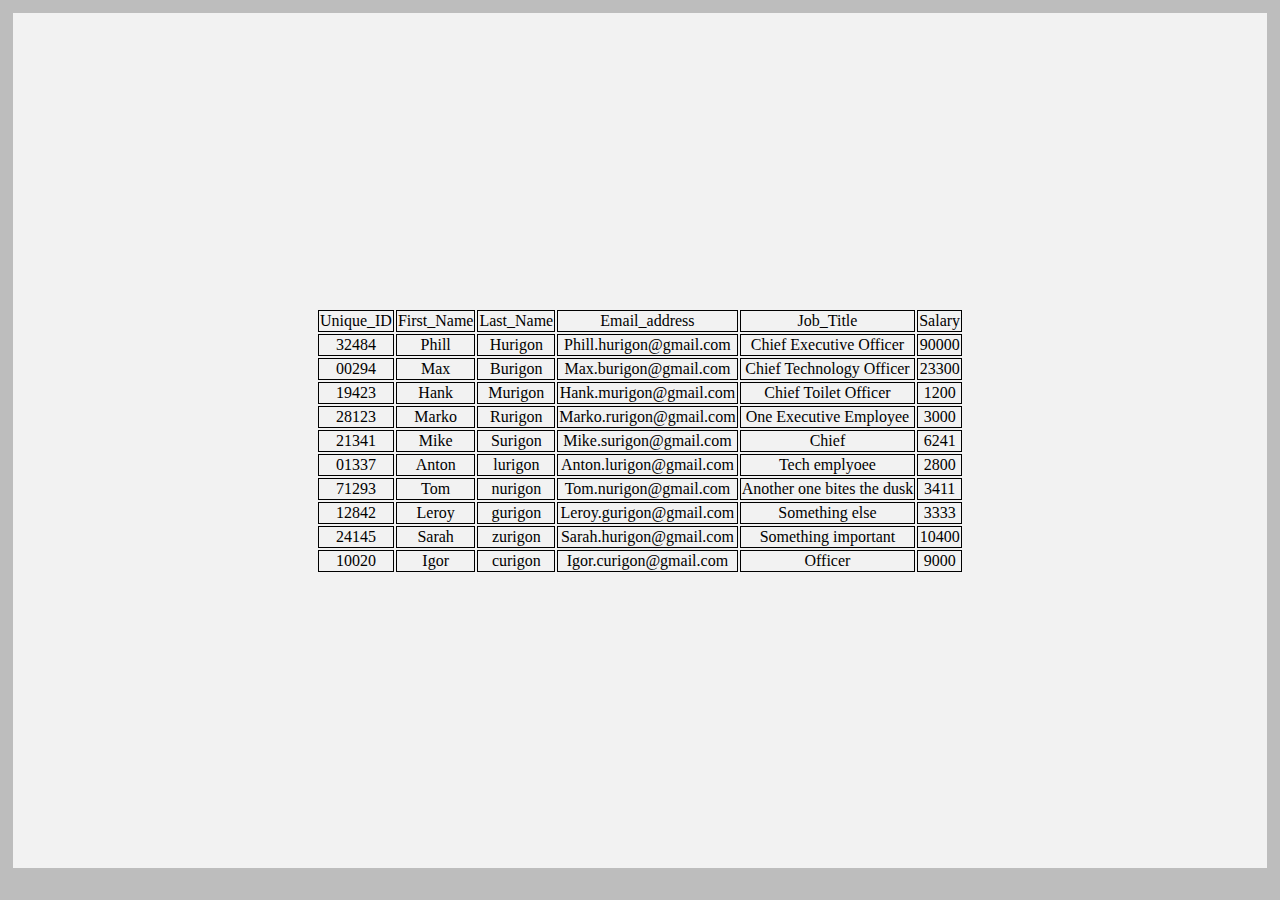
<file: Mattias/index.html>
<!DOCTYPE html>
<html>
<head>
	<meta charset="utf-8">
	<meta http-equiv="X-UA-Compatible" content="IE=edge">
	<title></title>
	<link rel="stylesheet" href="./css/style.css">
</head>
<body>


	<div class="main">
		<table id="create">

		</table>
	</div>
	<script type="text/javascript"  src="./json/data.json"></script>
	<script src="./js/script.js"></script>
</body>
</html>
</file>
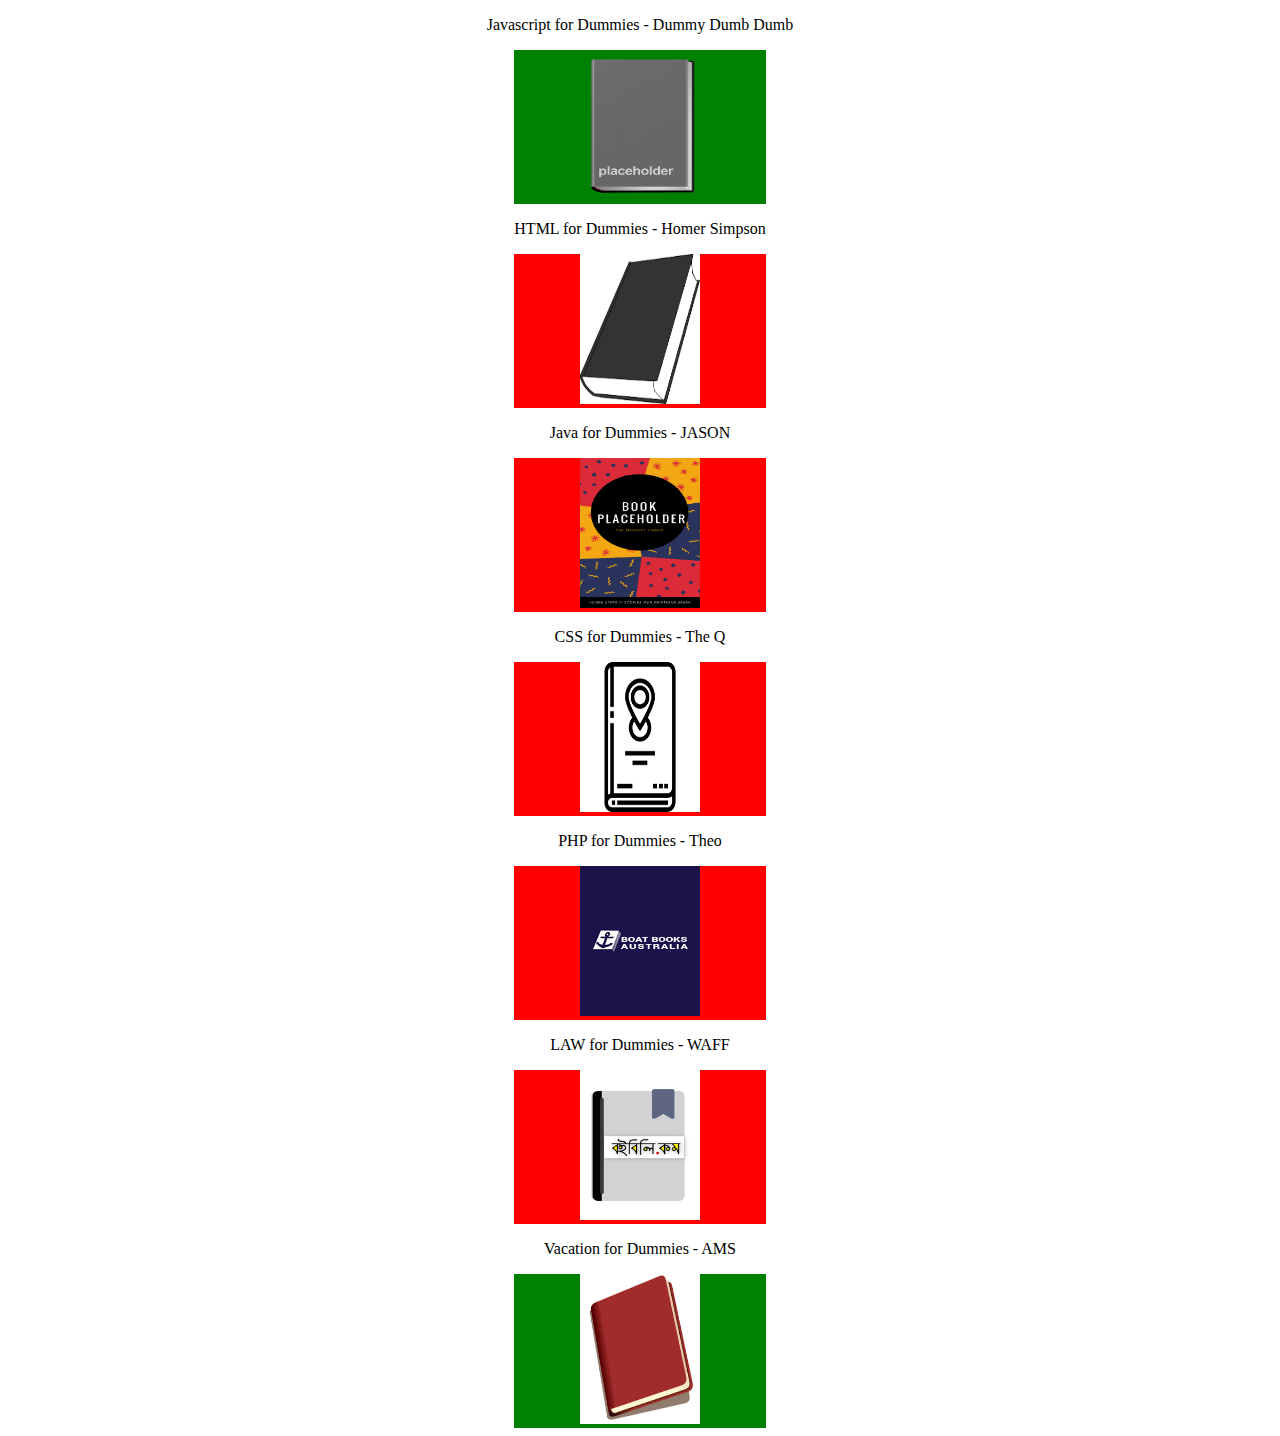
<file: Markus/advanced/index.html>
<!DOCTYPE html>
<html>
<head>
<link rel="stylesheet" href="./style/style.css">
</head>
<body>


	<div id="main">
		

	</div>
	<script type="text/javascript"  src="./json/data.json"></script>
	<script src="./js/script.js"></script>
</body>
</html>
</file>
<file: Mattias/css/style.css>
body{
	padding: 5px;
	background-color: #BDBDBD;
}

.main{
	background-color: #F2F2F2 ;
	height: 95vh;
	width: 100%;
	display: flex;
	justify-content: center;

}

table {
	display: flex;
	justify-content: center;
	align-items: center;

	align-items: center;
}
.create{
	border: 5px solid black;
}

td{
border: 2px solid black;
text-align: center;
}
tr{
	margin: 0;
}

td {
	border: 1px  solid black;
}
</file>
<file: Markus/advanced/style/style.css>
li {
	list-style: none;
	width: 20%;
	margin:  0 auto;
}

#main {
	text-align: center;
	
}
</file>
